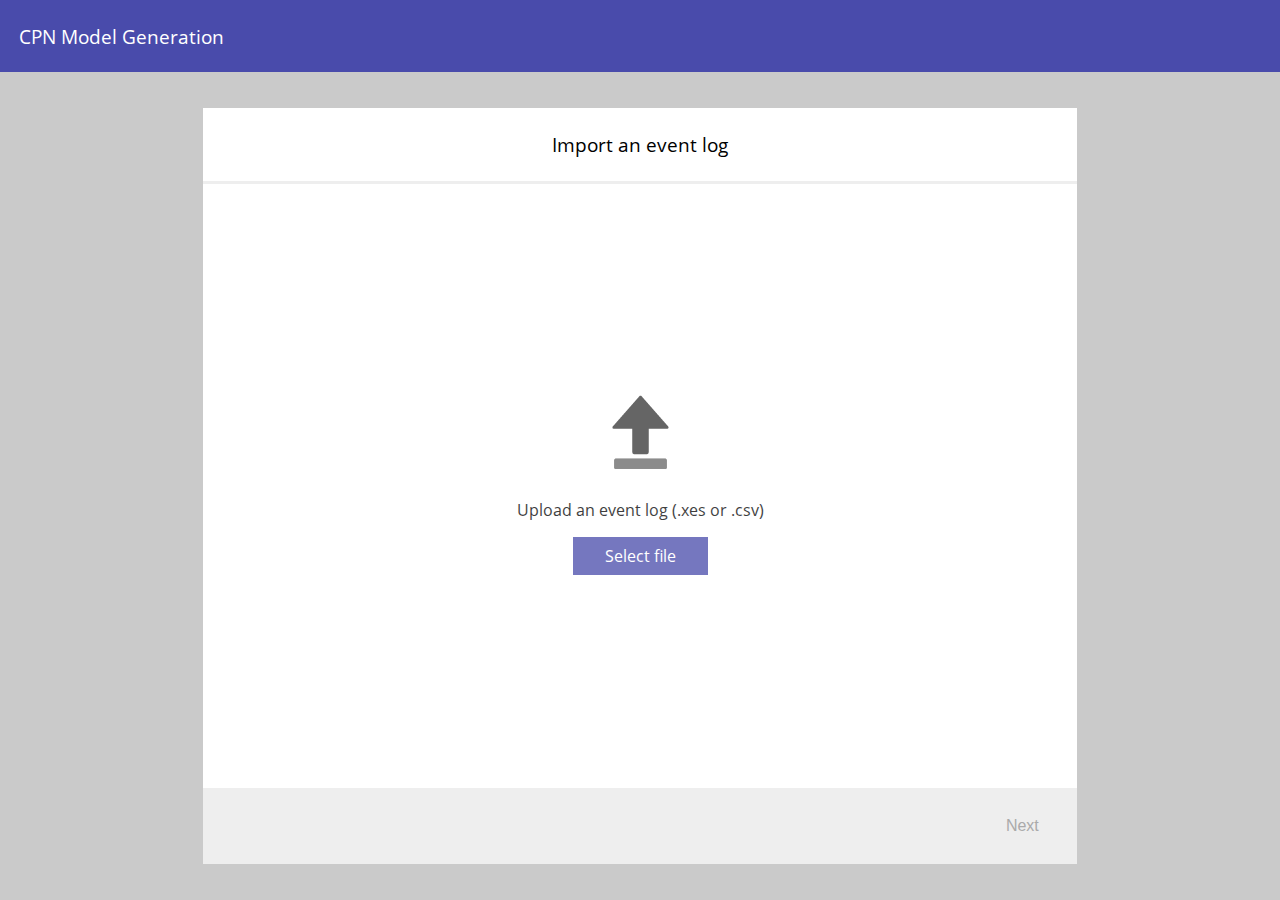
<file: src/wapp/index.html>
<!DOCTYPE html>
<html>
<head>
  <meta charset='utf-8'>
  <meta http-equiv='X-UA-Compatible' content='IE=edge'>
  <title>CPN Model Generation</title>
  <meta name='viewport' content='width=device-width, initial-scale=1'>
  <link href="https://fonts.googleapis.com/css?family=Open+Sans" rel="stylesheet">
  <link rel='stylesheet' type='text/css' media='screen' href='css/main.css'>
  <link rel="stylesheet" href="css/easyzoom.css" />
  <script src="js/jquery-3.5.1.min.js"></script>
  <script src="js/easyzoom.js"></script>
  <script src="js/validation.js"></script>

</head>
<body>
  <header>
    <div class="header-wrapper">
      <div class="header-wrapper__title">CPN Model Generation</div>
    </div>
  </header>
  <main>
    <div id="wizard" class="wizard">
      <div id="wizard-title" class="wizard__title"></div>
      <div id="wizard-content" class="wizard__content"></div>
      <div id="wizard-nav" class="wizard__nav">
        <button id="wizard-nav-left-btn" class="wizard__nav__btn"></button>
        <button id="wizard-nav-right-btn" class="wizard__nav__btn wizard__nav__btn-active"></button>
      </div>
    </div>
  </main>
  <script type="module" src='js/main.js'></script>
</body>
</html>
</file>
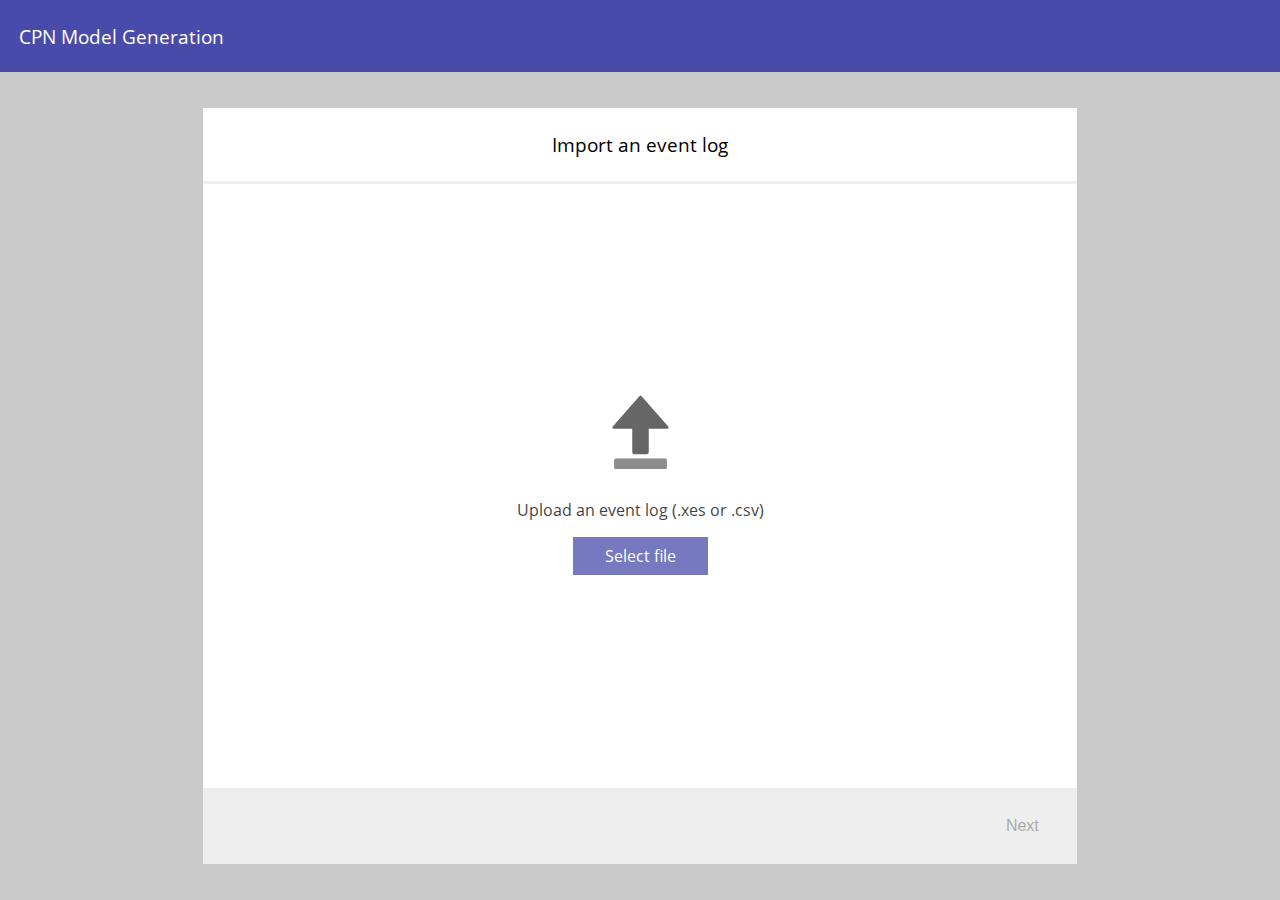
<file: source-code/src/wapp/index.html>
<!DOCTYPE html>
<html>
<head>
  <meta charset='utf-8'>
  <meta http-equiv='X-UA-Compatible' content='IE=edge'>
  <title>CPN Model Generation</title>
  <meta name='viewport' content='width=device-width, initial-scale=1'>
  <link href="https://fonts.googleapis.com/css?family=Open+Sans" rel="stylesheet">
  <link rel='stylesheet' type='text/css' media='screen' href='css/main.css'>
  <link rel="stylesheet" href="css/easyzoom.css" />
  <script src="js/jquery-3.5.1.min.js"></script>
  <script src="js/easyzoom.js"></script>

</head>
<body>
  <header>
    <div class="header-wrapper">
      <div class="header-wrapper__title">CPN Model Generation</div>
    </div>
  </header>
  <main>
    <div id="wizard" class="wizard">
      <div id="wizard-title" class="wizard__title"></div>
      <div id="wizard-content" class="wizard__content"></div>
      <div id="wizard-nav" class="wizard__nav">
        <button id="wizard-nav-left-btn" class="wizard__nav__btn"></button>
        <button id="wizard-nav-right-btn" class="wizard__nav__btn wizard__nav__btn-active"></button>
      </div>
    </div>
  </main>
  <script type="module" src='js/main.js'></script>
</body>
</html>
</file>
<file: src/wapp/css/main.css>
/* generic */
@font-face {
  font-family: open-sans-font;
  src: url("OpenSans-Regular.ttf");
}

:root {
  --theme:#494bab;
  --button-active:#494bab;
  --button-hover: #2f3191;
  --button-disabled: #AAAAAA;
}

* {
  box-sizing: border-box;
  /* outline: 1px solid #F00; */
}

html, body {
	height: 100vh;
	width: 100%;
	padding: 0;
  margin: 0;
  font-family: open-sans-font;
  font-size: 16px;
  display: flex;
  flex-direction: column;
}

/* elements */

/* elements -- layout */

header {
  background-color: var(--theme);
  color: white;
  font-size: 1.2em;
  height: 8%;
  width: 100%;
}

main {
	background-color: #CACACA;
  height: 92%;
  width: 100%;
  padding: 1em;
  display: flex;
  flex-direction: column;
  align-items: center;
  justify-content: center;
}

/* modules */

/*	module -- header */

.header-wrapper {
	height: 100%;
	width: 100%;
	padding: 1em;

	display: flex;
	flex-direction: row;
	align-items: center;
}

/*	module -- main */

.wizard {
  width: 70%;
  height: 95%;
  background-color: #FFFFFF;
  display: flex;
  flex-direction: column;
}

  .wizard__title {
    width: 100%;
    height: 10%;
    font-size: 1.2em;
    border-bottom: 0.2em solid #EEEEEE;
    display: flex;
    flex-direction: row;
    align-items: center;
    justify-content: center;
  }

  .wizard__content {
    width: 100%;
    height: 80%;
  }

    .wizard__page {
      width: 100%;
      height: 100%;
      display: flex;
      flex-direction: column;
      align-items: center;
      justify-content: center;
      padding: 1em;
    }

  .wizard__nav {
    width: 100%;
    height: 10%;
    padding: 0 2em 0 2em;
    background-color: #EEEEEE;
    display: flex;
    flex-direction: row;
    align-items: center;
    justify-content: space-between;
  }

  .wizard__nav__btn {
    height: 100%;
    width: auto;
    border: 0;
    outline: 0;
    color: #555555;
    background-color: #EEEEEE;
    font-size: 1em;
    cursor: pointer;
  }

  .wizard__nav__btn:hover {
    color: #222222;
  }

  .wizard__nav__btn-active {
    color:var(--button-active);
  }

  .wizard__nav__btn-active:hover {
    color:var(--button-hover);
  }

  .wizard__nav__btn-disabled {
    color: var(--button-disabled);
  }

  .wizard__nav__btn-disabled:hover {
    color: var(--button-disabled);
    cursor: not-allowed;
  }

  .wizard-wrapper__img {
    width: 100%;
  }

/*	module -- wizard: import log */
.page__import-log {
  justify-content: center;
}

  .page__import-log-btn {
    border: 0;
    outline: 0;
    color: #FFFFFF;
    background-color: var(--button-active);
    font-size: 1em;
    padding: 0.5em 2em;
    margin: 1em 0 0.5em 0;
    cursor: pointer;
  }

  .page__import-log-btn:hover {
    background-color: var(--button-hover);
  }

  .page__import-log-filename {
    margin: 0.5em;
  }

/*	module -- wizard: process model */
.page__process-model {
  justify-content: center;
}

  .page__process-model-img {
    width: 100%;
  }

/*	module -- wizard: view params */

.page__view-params {
  overflow-y: auto;
}

  table, td, th{
    border: 1px solid black;
  }
  table{
    border-collapse: collapse;
    display: block;
  }

.table_service {
    display: flex;
    flex-direction: column;
    justify-content: center;
    align-items: center;
    padding: 0.5em;
}

td[contenteditable="true"]:focus, input[type="number"]:focus {
  background-color:#ADD8E6;
}

tr:nth-child(even) {background-color: #f2f2f2;}

th{
  background-color: #f2f2f2;
}

th, td {
  padding: 0.1em;
}

.page__import-log-error {
  color: red
}
</file>
<file: src/wapp/css/easyzoom.css>
/**
 * EasyZoom core styles
 */
.easyzoom {
	position: relative;

	/* 'Shrink-wrap' the element */
	display: inline-block;
	*display: inline;
	*zoom: 1;
}

.easyzoom img {
	vertical-align: bottom;
}

.easyzoom.is-loading img {
	cursor: progress;
}

.easyzoom.is-ready img {
	cursor: crosshair;
}

.easyzoom.is-error  img {
	cursor: not-allowed;
}

.easyzoom-notice {
	position: absolute;
	top: 50%;
	left: 50%;
	z-index: 150;
	width: 10em;
	margin: -1em 0 0 -5em;
	line-height: 2em;
	text-align: center;
	background: #FFF;
	box-shadow: 0 0 10px #888;
}

.easyzoom-flyout {
	position:absolute;
	z-index: 100;
	overflow: hidden;
	background: #FFF;
}

/**
 * EasyZoom layout variations
 */
.easyzoom--overlay .easyzoom-flyout {
	top: 0;
	left: 0;
	width: 100%;
	height: 100%;
}

.easyzoom--adjacent .easyzoom-flyout {
	top: 0;
	left: 100%;
	width: 100%;
	height: 100%;
	margin-left: 20px;
}
</file>
<file: source-code/src/wapp/css/main.css>
/* generic */
@font-face {
  font-family: open-sans-font;
  src: url("OpenSans-Regular.ttf");
}

:root {
  --theme:#494bab;
  --button-active:#494bab;
  --button-hover: #2f3191;
  --button-disabled: #AAAAAA;
}

* {
  box-sizing: border-box;
  /* outline: 1px solid #F00; */
}

html, body {
	height: 100vh;
	width: 100%;
	padding: 0;
  margin: 0;
  font-family: open-sans-font;
  font-size: 16px;
  display: flex;
  flex-direction: column;
}

/* elements */

/* elements -- layout */

header {
  background-color: var(--theme);
  color: white;
  font-size: 1.2em;
  height: 8%;
  width: 100%;
}

main {
	background-color: #CACACA;
  height: 92%;
  width: 100%;
  padding: 1em;
  display: flex;
  flex-direction: column;
  align-items: center;
  justify-content: center;
}

/* modules */

/*	module -- header */

.header-wrapper {
	height: 100%;
	width: 100%;
	padding: 1em;

	display: flex;
	flex-direction: row;
	align-items: center;
}

/*	module -- main */

.wizard {
  width: 70%;
  height: 95%;
  background-color: #FFFFFF;
  display: flex;
  flex-direction: column;
}

  .wizard__title {
    width: 100%;
    height: 10%;
    font-size: 1.2em;
    border-bottom: 0.2em solid #EEEEEE;
    display: flex;
    flex-direction: row;
    align-items: center;
    justify-content: center;
  }

  .wizard__content {
    width: 100%;
    height: 80%;
  }

    .wizard__page {
      width: 100%;
      height: 100%;
      display: flex;
      flex-direction: column;
      align-items: center;
      justify-content: center;
      padding: 1em;
    }

  .wizard__nav {
    width: 100%;
    height: 10%;
    padding: 0 2em 0 2em;
    background-color: #EEEEEE;
    display: flex;
    flex-direction: row;
    align-items: center;
    justify-content: space-between;
  }

  .wizard__nav__btn {
    height: 100%;
    width: auto;
    border: 0;
    outline: 0;
    color: #555555;
    background-color: #EEEEEE;
    font-size: 1em;
    cursor: pointer;
  }

  .wizard__nav__btn:hover {
    color: #222222;
  }

  .wizard__nav__btn-active {
    color:var(--button-active);
  }

  .wizard__nav__btn-active:hover {
    color:var(--button-hover);
  }

  .wizard__nav__btn-disabled {
    color: var(--button-disabled);
  }

  .wizard__nav__btn-disabled:hover {
    color: var(--button-disabled);
    cursor: not-allowed;
  }

  .wizard-wrapper__img {
    width: 100%;
  }

/*	module -- wizard: import log */
.page__import-log {
  justify-content: center;
}

  .page__import-log-btn {
    border: 0;
    outline: 0;
    color: #FFFFFF;
    background-color: var(--button-active);
    font-size: 1em;
    padding: 0.5em 2em;
    margin: 1em 0 0.5em 0;
    cursor: pointer;
  }

  .page__import-log-btn:hover {
    background-color: var(--button-hover);
  }

  .page__import-log-filename {
    margin: 0.5em;
  }

/*	module -- wizard: process model */
.page__process-model {
  justify-content: center;
}

  .page__process-model-img {
    width: 100%;
  }

/*	module -- wizard: view params */

.page__view-params {
  overflow-y: auto;
}

  table, td, th{
    border: 1px solid black;
  }
  table{
    border-collapse: collapse;
    display: block;
  }

.table_service {
    display: flex;
    flex-direction: column;
    justify-content: center;
    align-items: center;
    padding: 0.5em;
}

td[contenteditable="true"]:focus, input[type="number"]:focus {
  background-color:#ADD8E6;
}

tr:nth-child(even) {background-color: #f2f2f2;}

th{
  background-color: #f2f2f2;
}

th, td {
  padding: 0.1em;
}

.page__import-log-error {
  color: red
}
</file>
<file: source-code/src/wapp/css/easyzoom.css>
/**
 * EasyZoom core styles
 */
.easyzoom {
	position: relative;

	/* 'Shrink-wrap' the element */
	display: inline-block;
	*display: inline;
	*zoom: 1;
}

.easyzoom img {
	vertical-align: bottom;
}

.easyzoom.is-loading img {
	cursor: progress;
}

.easyzoom.is-ready img {
	cursor: crosshair;
}

.easyzoom.is-error  img {
	cursor: not-allowed;
}

.easyzoom-notice {
	position: absolute;
	top: 50%;
	left: 50%;
	z-index: 150;
	width: 10em;
	margin: -1em 0 0 -5em;
	line-height: 2em;
	text-align: center;
	background: #FFF;
	box-shadow: 0 0 10px #888;
}

.easyzoom-flyout {
	position:absolute;
	z-index: 100;
	overflow: hidden;
	background: #FFF;
}

/**
 * EasyZoom layout variations
 */
.easyzoom--overlay .easyzoom-flyout {
	top: 0;
	left: 0;
	width: 100%;
	height: 100%;
}

.easyzoom--adjacent .easyzoom-flyout {
	top: 0;
	left: 100%;
	width: 100%;
	height: 100%;
	margin-left: 20px;
}
</file>
